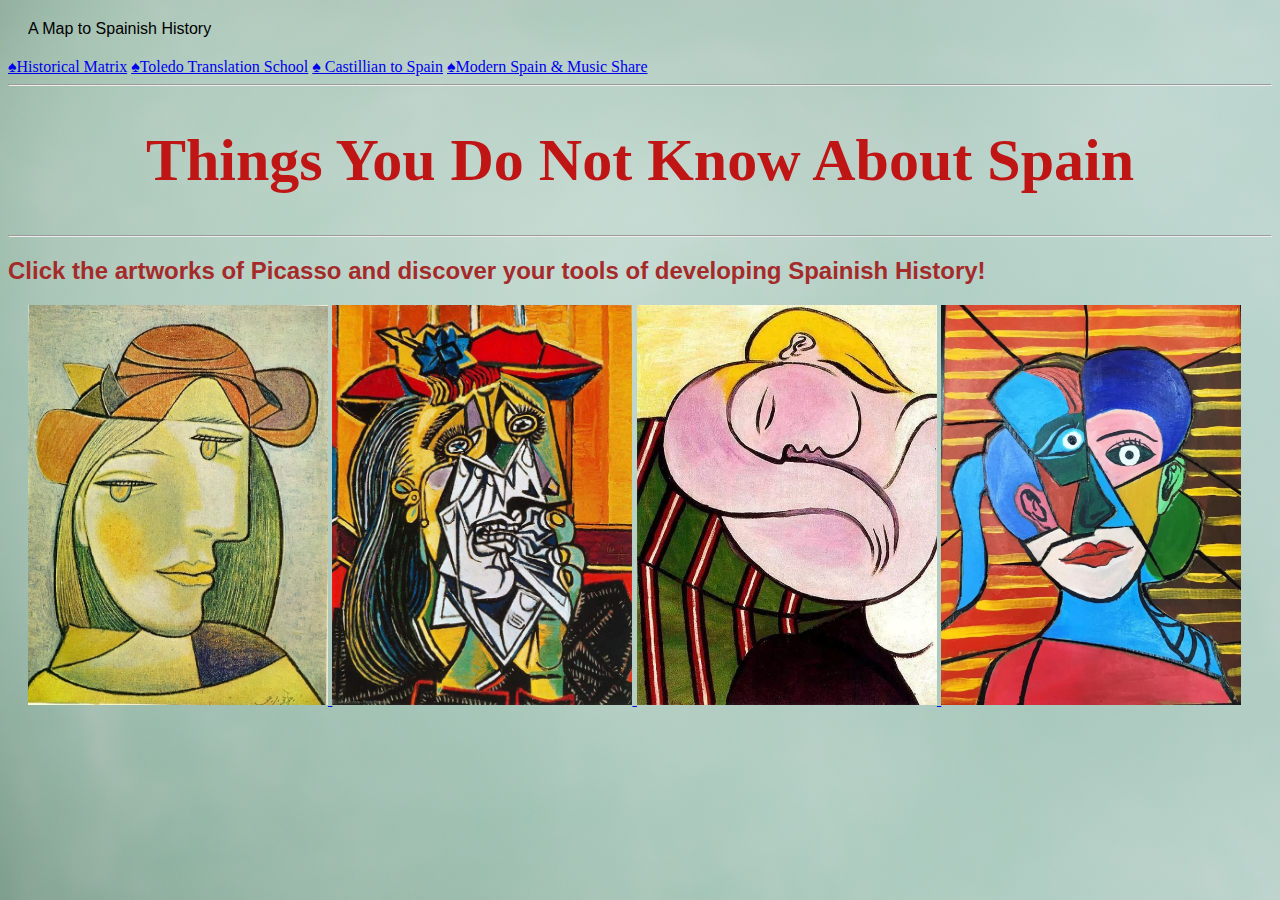
<file: index.html>
<html>
<head>
<link rel="stylesheet" href="style.css" >  
</head>
<body>
<p>A Map to Spainish History</p>
<ul>
    <li><a href="historicalmatrix.html">&#9824Historical Matrix</a></li>
    <li><a href="toldedo.html">&#9824Toledo Translation School</a></li>
    <li><a href="castillian.html">&#9824 Castillian to Spain</a></li>
    <li><a href="spain.html">&#9824Modern Spain & Music Share</a></li>
  </ul>
<hr>
<h1>Things You Do Not Know About Spain </h1>
<hr>
<h2>Click the artworks of Picasso and discover your tools of developing Spainish History!</h2>
<p>
<a href="https://translate.google.cn/?sl=zh-CN&tl=es&op=translate">
  <img border="0" src="10.jpg"; width="300"; height="400">
<a href="https://www.bilibili.com/video/av53926461/">
  <img border="0" src="11.jpg"; width="300"; height="400">
<a href="https://baike.baidu.com/item/%E5%94%90%C2%B7%E5%90%89%E8%AF%83%E5%BE%B7/59900?fromtitle=%E5%A0%82%E5%90%89%E6%9F%AF%E5%BE%B7&fromid=10627118&fr=aladdin/">
  <img border="0" src="12.jpg"; width="300"; height="400">
  <a href="https://www.sohu.com/a/108841558_117683">
    <img border="0" src="13.jpg"; width="300"; height="400">
  </a>
  </p>
</body>
</html>
</file>
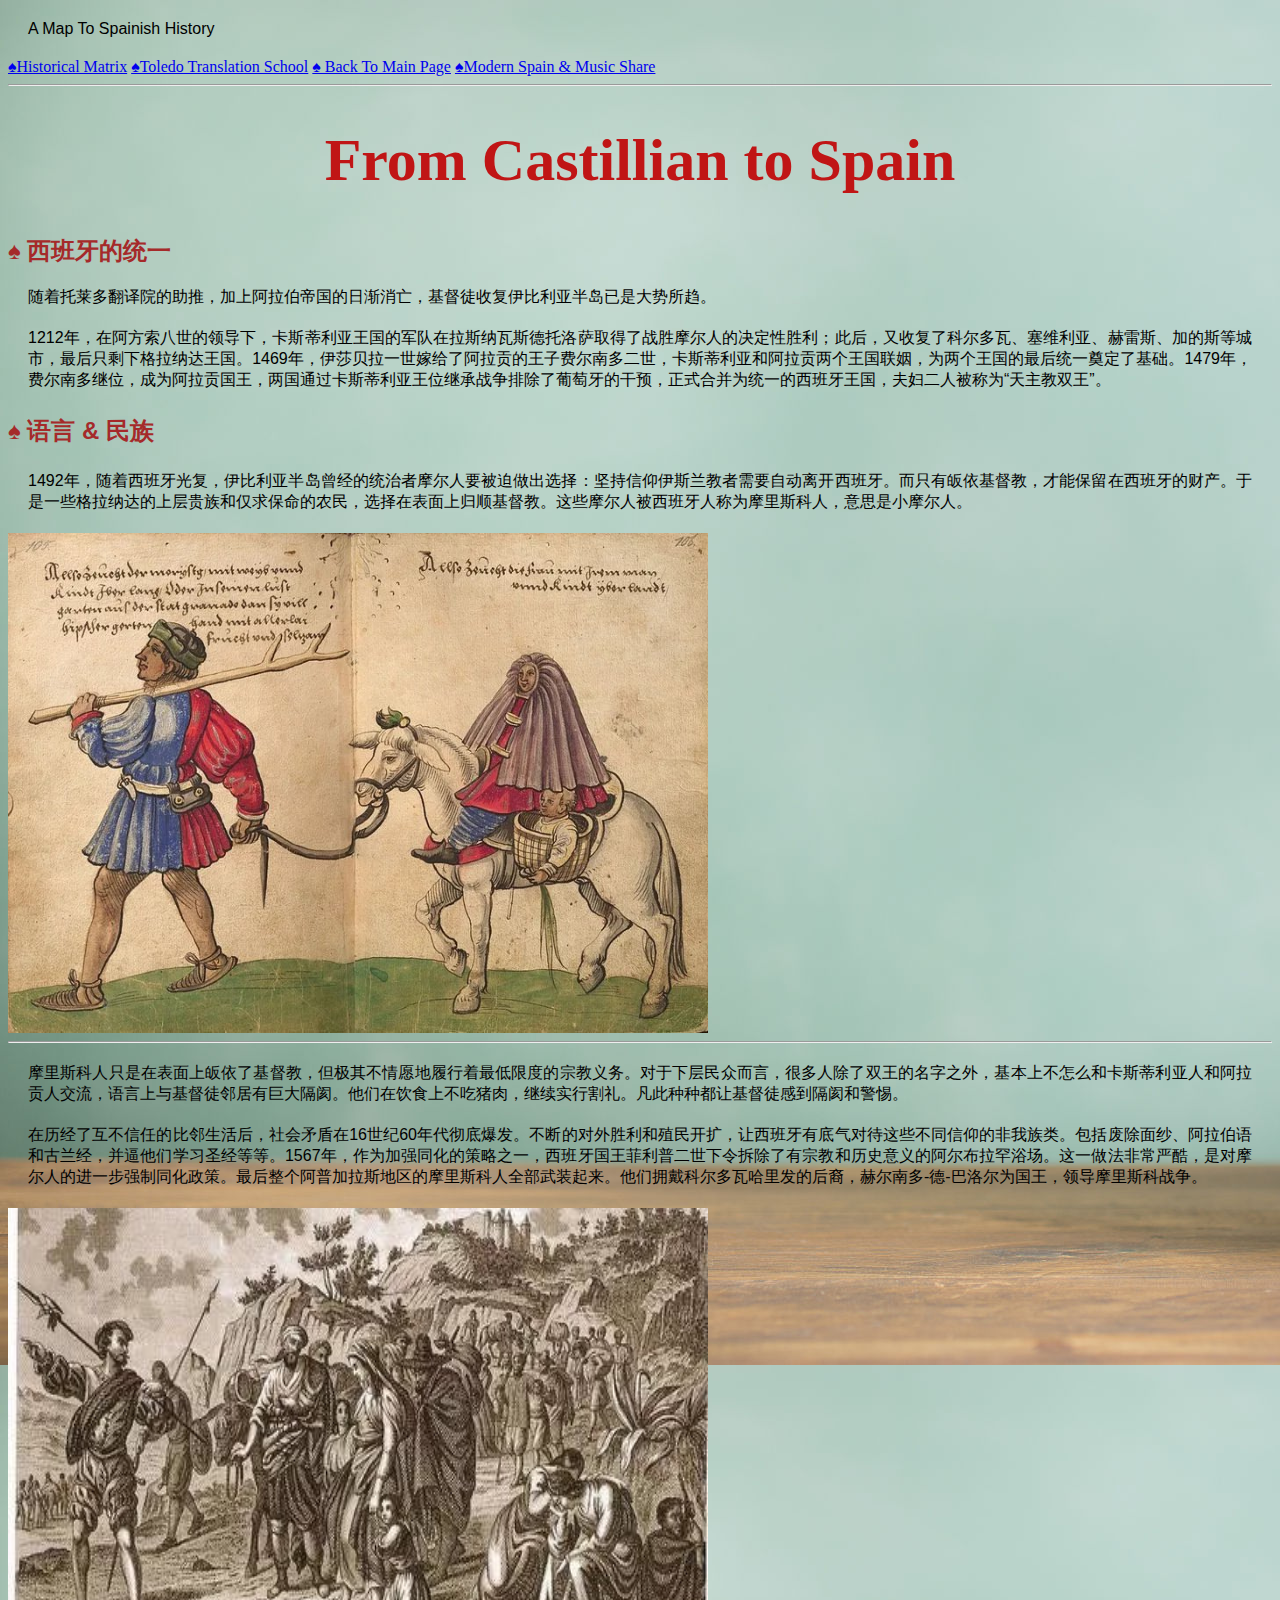
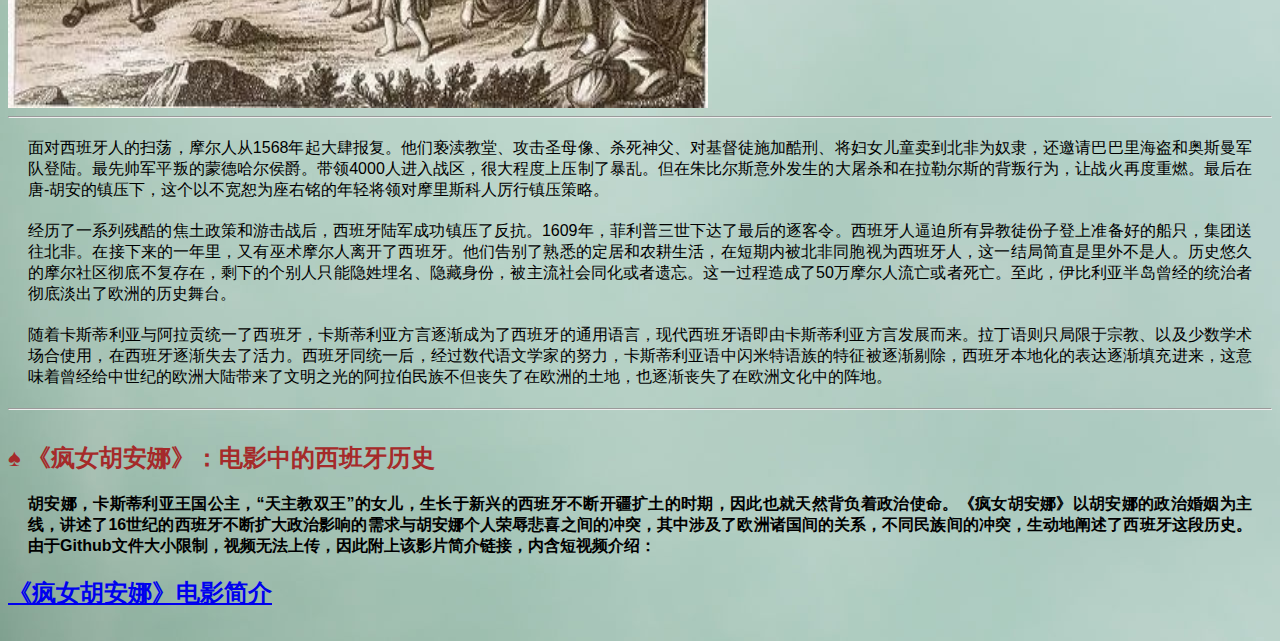
<file: castillian.html>
<html>
<head>
<link rel="stylesheet" type="text/css" href="style.css" >  
</head>
<body>
<p>A Map To Spainish History</p>
    <ul>
        <li><a href="historicalmatrix.html">&#9824Historical Matrix</a></li>
        <li><a href="toldedo.html">&#9824Toledo Translation School</a></li>
        <li><a href="index.html">&#9824 Back To Main Page</a></li>
        <li><a href="spain.html">&#9824Modern Spain & Music Share</a></li>
      </ul>
  <hr>
<h1>From Castillian to Spain</h1>
<h2>&#9824 西班牙的统一 </h2>
<p>随着托莱多翻译院的助推，加上阿拉伯帝国的日渐消亡，基督徒收复伊比利亚半岛已是大势所趋。</p>
<p>1212年，在阿方索八世的领导下，卡斯蒂利亚王国的军队在拉斯纳瓦斯德托洛萨取得了战胜摩尔人的决定性胜利；此后，又收复了科尔多瓦、塞维利亚、赫雷斯、加的斯等城市，最后只剩下格拉纳达王国。1469年，伊莎贝拉一世嫁给了阿拉贡的王子费尔南多二世，卡斯蒂利亚和阿拉贡两个王国联姻，为两个王国的最后统一奠定了基础。1479年，费尔南多继位，成为阿拉贡国王，两国通过卡斯蒂利亚王位继承战争排除了葡萄牙的干预，正式合并为统一的西班牙王国，夫妇二人被称为“天主教双王”。</p>
<h3>&#9824 语言 & 民族</h3>
<p>1492年，随着西班牙光复，伊比利亚半岛曾经的统治者摩尔人要被迫做出选择：坚持信仰伊斯兰教者需要自动离开西班牙。而只有皈依基督教，才能保留在西班牙的财产。于是一些格拉纳达的上层贵族和仅求保命的农民，选择在表面上归顺基督教。这些摩尔人被西班牙人称为摩里斯科人，意思是小摩尔人。</p>
<img src="8.jpg" width="700"height="500">
<hr>
<p>摩里斯科人只是在表面上皈依了基督教，但极其不情愿地履行着最低限度的宗教义务。对于下层民众而言，很多人除了双王的名字之外，基本上不怎么和卡斯蒂利亚人和阿拉贡人交流，语言上与基督徒邻居有巨大隔阂。他们在饮食上不吃猪肉，继续实行割礼。凡此种种都让基督徒感到隔阂和警惕。</p>
<p>在历经了互不信任的比邻生活后，社会矛盾在16世纪60年代彻底爆发。不断的对外胜利和殖民开扩，让西班牙有底气对待这些不同信仰的非我族类。包括废除面纱、阿拉伯语和古兰经，并逼他们学习圣经等等。1567年，作为加强同化的策略之一，西班牙国王菲利普二世下令拆除了有宗教和历史意义的阿尔布拉罕浴场。这一做法非常严酷，是对摩尔人的进一步强制同化政策。最后整个阿普加拉斯地区的摩里斯科人全部武装起来。他们拥戴科尔多瓦哈里发的后裔，赫尔南多-德-巴洛尔为国王，领导摩里斯科战争。</p>
<img src="9.jpg" width="700"height="500">   
<hr>
<p>面对西班牙人的扫荡，摩尔人从1568年起大肆报复。他们亵渎教堂、攻击圣母像、杀死神父、对基督徒施加酷刑、将妇女儿童卖到北非为奴隶，还邀请巴巴里海盗和奥斯曼军队登陆。最先帅军平叛的蒙德哈尔侯爵。带领4000人进入战区，很大程度上压制了暴乱。但在朱比尔斯意外发生的大屠杀和在拉勒尔斯的背叛行为，让战火再度重燃。最后在唐-胡安的镇压下，这个以不宽恕为座右铭的年轻将领对摩里斯科人厉行镇压策略。</p>
<p>经历了一系列残酷的焦土政策和游击战后，西班牙陆军成功镇压了反抗。1609年，菲利普三世下达了最后的逐客令。西班牙人逼迫所有异教徒份子登上准备好的船只，集团送往北非。在接下来的一年里，又有巫术摩尔人离开了西班牙。他们告别了熟悉的定居和农耕生活，在短期内被北非同胞视为西班牙人，这一结局简直是里外不是人。历史悠久的摩尔社区彻底不复存在，剩下的个别人只能隐姓埋名、隐藏身份，被主流社会同化或者遗忘。这一过程造成了50万摩尔人流亡或者死亡。至此，伊比利亚半岛曾经的统治者彻底淡出了欧洲的历史舞台。</p>
<p>随着卡斯蒂利亚与阿拉贡统一了西班牙，卡斯蒂利亚方言逐渐成为了西班牙的通用语言，现代西班牙语即由卡斯蒂利亚方言发展而来。拉丁语则只局限于宗教、以及少数学术场合使用，在西班牙逐渐失去了活力。西班牙同统一后，经过数代语文学家的努力，卡斯蒂利亚语中闪米特语族的特征被逐渐剔除，西班牙本地化的表达逐渐填充进来，这意味着曾经给中世纪的欧洲大陆带来了文明之光的阿拉伯民族不但丧失了在欧洲的土地，也逐渐丧失了在欧洲文化中的阵地。</p>
<hr>
<h4>&#9824 《疯女胡安娜》：电影中的西班牙历史
<p>胡安娜，卡斯蒂利亚王国公主，“天主教双王”的女儿，生长于新兴的西班牙不断开疆扩土的时期，因此也就天然背负着政治使命。《疯女胡安娜》以胡安娜的政治婚姻为主线，讲述了16世纪的西班牙不断扩大政治影响的需求与胡安娜个人荣辱悲喜之间的冲突，其中涉及了欧洲诸国间的关系，不同民族间的冲突，生动地阐述了西班牙这段历史。由于Github文件大小限制，视频无法上传，因此附上该影片简介链接，内含短视频介绍：</p>
<a href="https://baike.baidu.com/item/%E7%96%AF%E5%A5%B3%E8%83%A1%E5%AE%89%E5%A8%9C/8311193?fr=aladdin">《疯女胡安娜》电影简介</a>
</body>
</html>
</file>
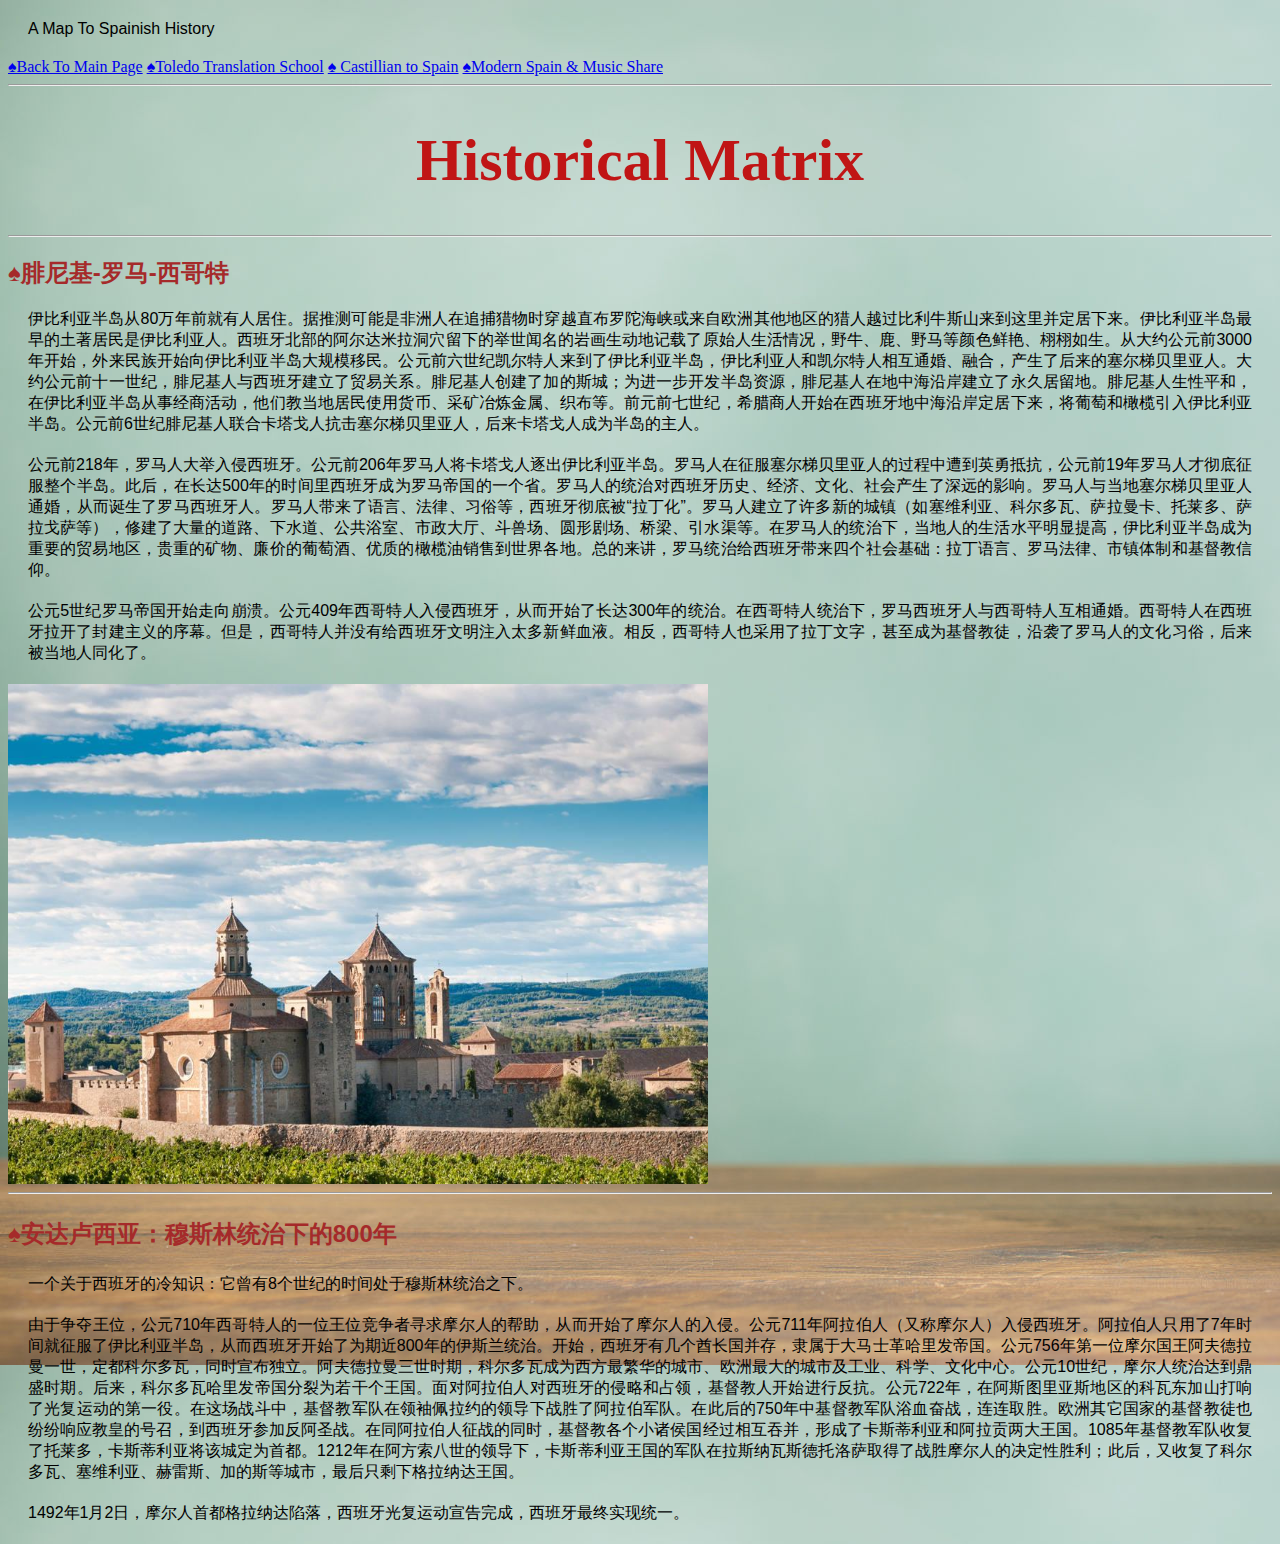
<file: historicalmatrix.html>
<html>
<head>
<link rel="stylesheet" href="style.css">
</head>
<body>
<p>A Map To Spainish History</p>
<ul>
    <li><a href="index.html">&#9824Back To Main Page</a></li>
    <li><a href="toldedo.html">&#9824Toledo Translation School</a></li>
    <li><a href="castillian.html">&#9824 Castillian to Spain</a></li>
    <li><a href="spain.html">&#9824Modern Spain & Music Share</a></li>
  </ul>
<hr>
<h1>Historical Matrix</h1>
<hr>
</body>
 <h2>&#9824;腓尼基-罗马-西哥特</h1> 
 <p>伊比利亚半岛从80万年前就有人居住。据推测可能是非洲人在追捕猎物时穿越直布罗陀海峡或来自欧洲其他地区的猎人越过比利牛斯山来到这里并定居下来。伊比利亚半岛最早的土著居民是伊比利亚人。西班牙北部的阿尔达米拉洞穴留下的举世闻名的岩画生动地记载了原始人生活情况，野牛、鹿、野马等颜色鲜艳、栩栩如生。从大约公元前3000年开始，外来民族开始向伊比利亚半岛大规模移民。公元前六世纪凯尔特人来到了伊比利亚半岛，伊比利亚人和凯尔特人相互通婚、融合，产生了后来的塞尔梯贝里亚人。大约公元前十一世纪，腓尼基人与西班牙建立了贸易关系。腓尼基人创建了加的斯城；为进一步开发半岛资源，腓尼基人在地中海沿岸建立了永久居留地。腓尼基人生性平和，在伊比利亚半岛从事经商活动，他们教当地居民使用货币、采矿冶炼金属、织布等。前元前七世纪，希腊商人开始在西班牙地中海沿岸定居下来，将葡萄和橄榄引入伊比利亚半岛。公元前6世纪腓尼基人联合卡塔戈人抗击塞尔梯贝里亚人，后来卡塔戈人成为半岛的主人。</p>  
 <p>公元前218年，罗马人大举入侵西班牙。公元前206年罗马人将卡塔戈人逐出伊比利亚半岛。罗马人在征服塞尔梯贝里亚人的过程中遭到英勇抵抗，公元前19年罗马人才彻底征服整个半岛。此后，在长达500年的时间里西班牙成为罗马帝国的一个省。罗马人的统治对西班牙历史、经济、文化、社会产生了深远的影响。罗马人与当地塞尔梯贝里亚人通婚，从而诞生了罗马西班牙人。罗马人带来了语言、法律、习俗等，西班牙彻底被“拉丁化”。罗马人建立了许多新的城镇（如塞维利亚、科尔多瓦、萨拉曼卡、托莱多、萨拉戈萨等），修建了大量的道路、下水道、公共浴室、市政大厅、斗兽场、圆形剧场、桥梁、引水渠等。在罗马人的统治下，当地人的生活水平明显提高，伊比利亚半岛成为重要的贸易地区，贵重的矿物、廉价的葡萄酒、优质的橄榄油销售到世界各地。总的来讲，罗马统治给西班牙带来四个社会基础：拉丁语言、罗马法律、市镇体制和基督教信仰。</p>
<p style="text-align: justify;font-family: Verdana, Geneva, Tahoma, sans-serif;font-size: medium;color: black;">公元5世纪罗马帝国开始走向崩溃。公元409年西哥特人入侵西班牙，从而开始了长达300年的统治。在西哥特人统治下，罗马西班牙人与西哥特人互相通婚。西哥特人在西班牙拉开了封建主义的序幕。但是，西哥特人并没有给西班牙文明注入太多新鲜血液。相反，西哥特人也采用了拉丁文字，甚至成为基督教徒，沿袭了罗马人的文化习俗，后来被当地人同化了。</p>
<img src="1.jpg" width="700"height="500">
<hr>
<h3>&#9824;安达卢西亚：穆斯林统治下的800年</h3>
<p>一个关于西班牙的冷知识：它曾有8个世纪的时间处于穆斯林统治之下。</p>
<p>由于争夺王位，公元710年西哥特人的一位王位竞争者寻求摩尔人的帮助，从而开始了摩尔人的入侵。公元711年阿拉伯人（又称摩尔人）入侵西班牙。阿拉伯人只用了7年时间就征服了伊比利亚半岛，从而西班牙开始了为期近800年的伊斯兰统治。开始，西班牙有几个酋长国并存，隶属于大马士革哈里发帝国。公元756年第一位摩尔国王阿夫德拉曼一世，定都科尔多瓦，同时宣布独立。阿夫德拉曼三世时期，科尔多瓦成为西方最繁华的城市、欧洲最大的城市及工业、科学、文化中心。公元10世纪，摩尔人统治达到鼎盛时期。后来，科尔多瓦哈里发帝国分裂为若干个王国。面对阿拉伯人对西班牙的侵略和占领，基督教人开始进行反抗。公元722年，在阿斯图里亚斯地区的科瓦东加山打响了光复运动的第一役。在这场战斗中，基督教军队在领袖佩拉约的领导下战胜了阿拉伯军队。在此后的750年中基督教军队浴血奋战，连连取胜。欧洲其它国家的基督教徒也纷纷响应教皇的号召，到西班牙参加反阿圣战。在同阿拉伯人征战的同时，基督教各个小诸侯国经过相互吞并，形成了卡斯蒂利亚和阿拉贡两大王国。1085年基督教军队收复了托莱多，卡斯蒂利亚将该城定为首都。1212年在阿方索八世的领导下，卡斯蒂利亚王国的军队在拉斯纳瓦斯德托洛萨取得了战胜摩尔人的决定性胜利；此后，又收复了科尔多瓦、塞维利亚、赫雷斯、加的斯等城市，最后只剩下格拉纳达王国。</p>
<p>1492年1月2日，摩尔人首都格拉纳达陷落，西班牙光复运动宣告完成，西班牙最终实现统一。</p>
</body>
</html>
</file>
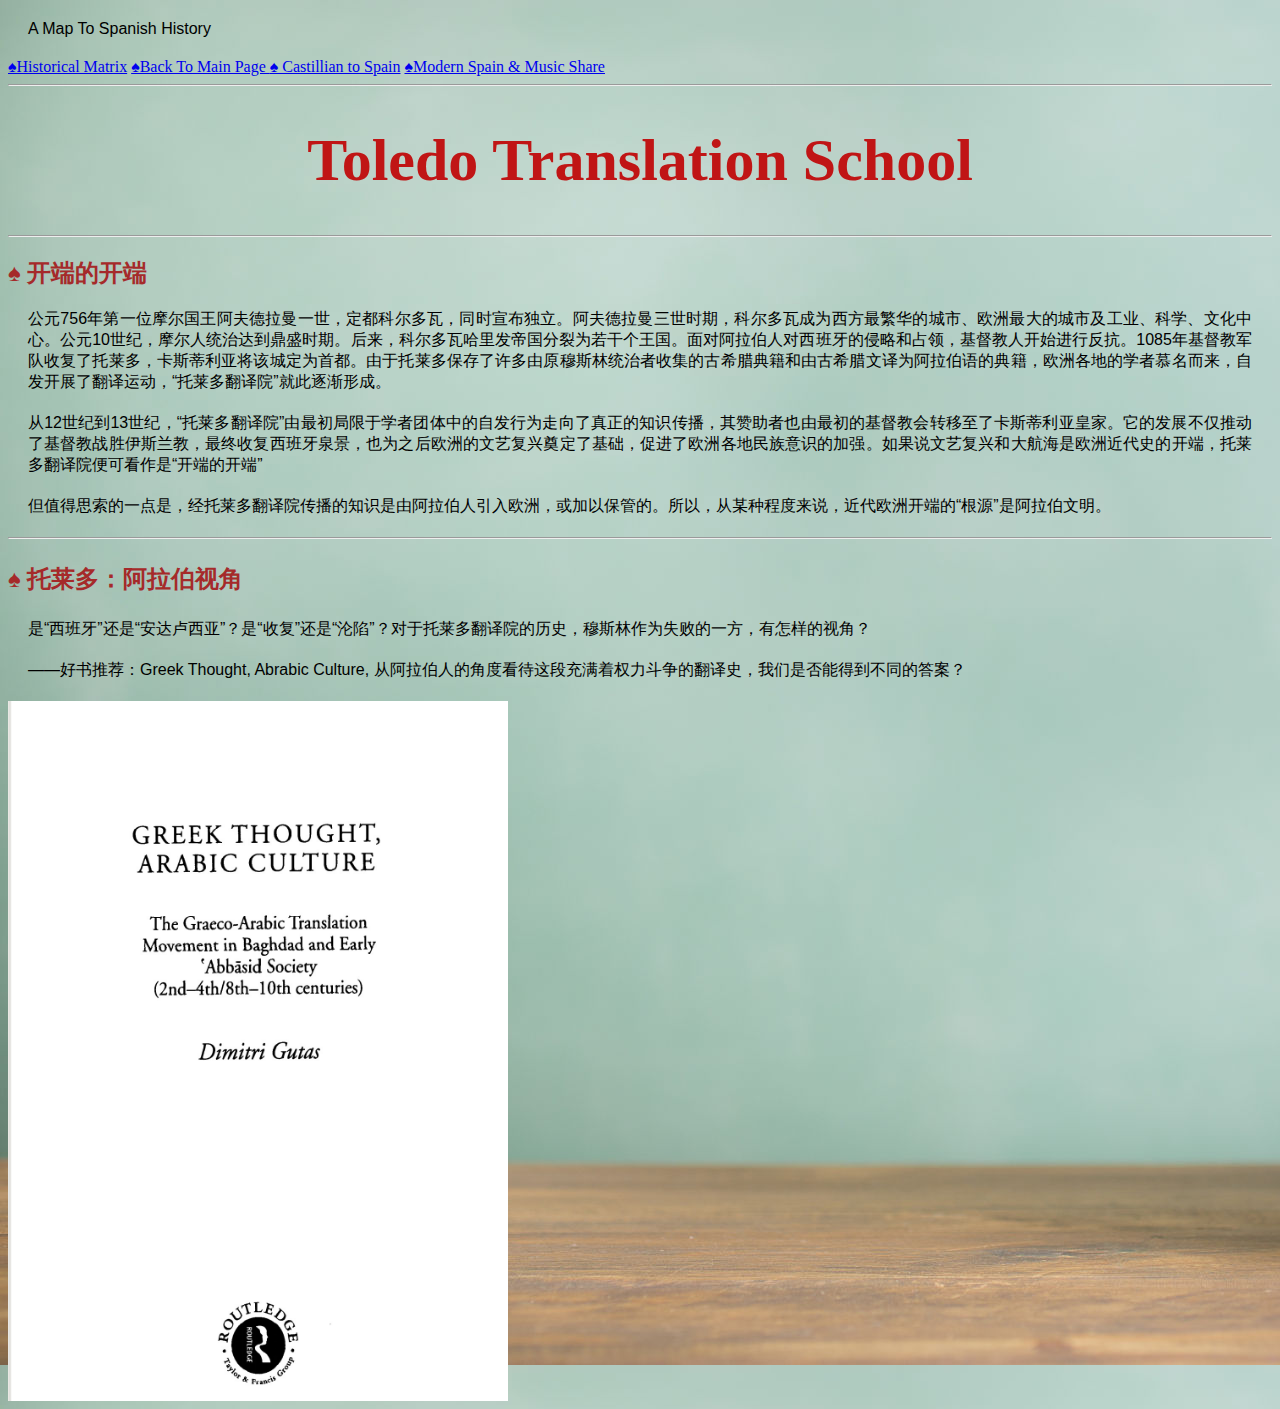
<file: toldedo.html>
<html>
<head>
<link rel="stylesheet" type="text/css" href="style.css" >  
</head>
<body>
<body background="5.jpg">
<p>A Map To Spanish History</p>
<ul>
    <li><a href="historicalmatrix.html">&#9824Historical Matrix</a></li>
    <li><a href="index.html">&#9824Back To Main Page </a></li>
    <li><a href="castillian.html">&#9824 Castillian to Spain</a></li>
    <li><a href="spain.html">&#9824Modern Spain & Music Share</a></li>
  </ul>
<hr>
<h1>Toledo Translation School</h1>
<hr>
<h2>&#9824 开端的开端</h2>
<p>公元756年第一位摩尔国王阿夫德拉曼一世，定都科尔多瓦，同时宣布独立。阿夫德拉曼三世时期，科尔多瓦成为西方最繁华的城市、欧洲最大的城市及工业、科学、文化中心。公元10世纪，摩尔人统治达到鼎盛时期。后来，科尔多瓦哈里发帝国分裂为若干个王国。面对阿拉伯人对西班牙的侵略和占领，基督教人开始进行反抗。1085年基督教军队收复了托莱多，卡斯蒂利亚将该城定为首都。由于托莱多保存了许多由原穆斯林统治者收集的古希腊典籍和由古希腊文译为阿拉伯语的典籍，欧洲各地的学者慕名而来，自发开展了翻译运动，“托莱多翻译院”就此逐渐形成。 </p>
<p>从12世纪到13世纪，“托莱多翻译院”由最初局限于学者团体中的自发行为走向了真正的知识传播，其赞助者也由最初的基督教会转移至了卡斯蒂利亚皇家。它的发展不仅推动了基督教战胜伊斯兰教，最终收复西班牙泉景，也为之后欧洲的文艺复兴奠定了基础，促进了欧洲各地民族意识的加强。如果说文艺复兴和大航海是欧洲近代史的开端，托莱多翻译院便可看作是“开端的开端”</p>
<p>但值得思索的一点是，经托莱多翻译院传播的知识是由阿拉伯人引入欧洲，或加以保管的。所以，从某种程度来说，近代欧洲开端的“根源”是阿拉伯文明。</p>
<hr>
<h3>&#9824 托莱多：阿拉伯视角</h3>
<p>是“西班牙”还是“安达卢西亚”？是“收复”还是“沦陷”？对于托莱多翻译院的历史，穆斯林作为失败的一方，有怎样的视角？</p>
<p>——好书推荐：Greek Thought, Abrabic Culture, 从阿拉伯人的角度看待这段充满着权力斗争的翻译史，我们是否能得到不同的答案？</p>
<img src="7.jpg" width="500"height="700">
</body>
</html>
</file>
<file: style.css>
p {margin:20px;color: black;text-align: justify;font-family: Verdana, Geneva, Tahoma, sans-serif;font-size: medium;}
h1 {color: rgb(192,21,21);text-align: center;font-family: fantasy;font-size: 60px}
h2 {color: brown;text-align: left;font-family: Verdana, Geneva, Tahoma, sans-serif;font-size: x-large;}
h3 {color: brown;text-align: left;font-family: Verdana, Geneva, Tahoma, sans-serif;font-size: x-large;}
h4 {color: brown;text-align: left;font-family: Verdana, Geneva, Tahoma, sans-serif;font-size: x-large;}
body {background-image: url("5.jpg");}
ul {
  list-style-type: none;
  margin: 0;
  padding: 0;
p.}

li {
  display: inline;
}
li {font-size: medium;color: brown;}
</file>
